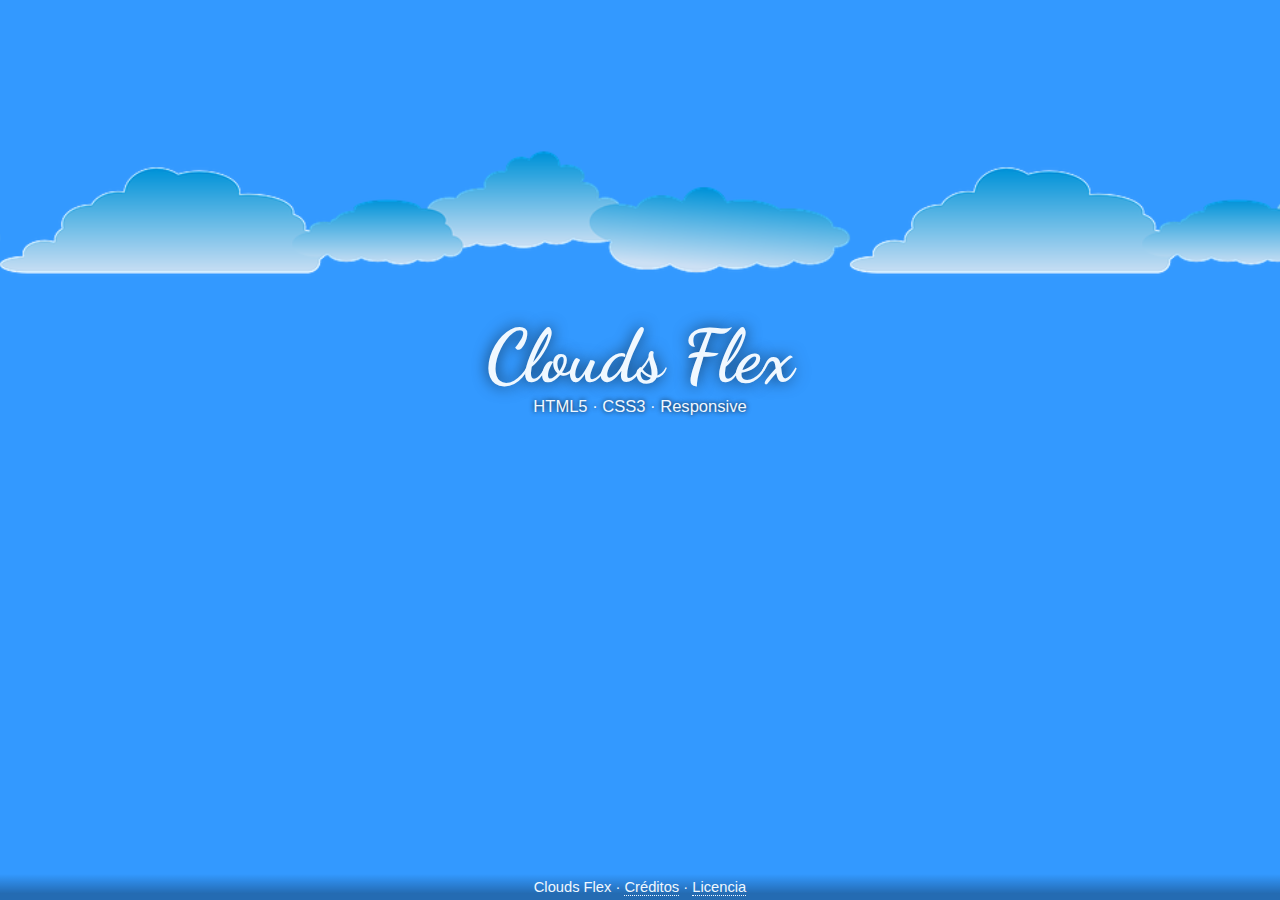
<file: index.html>
<!--
***********************************
Plantilla creada por BCasal
http://bcasal.es
https://github.com/BCasal
https://twitter.com/BCasalTweet
***********************************
Creada bajo licencia MIT
***********************************
-->

<!DOCTYPE html>
<html class="no-js" lang="es-ES">
<head>
	<meta charset="UTF-8">
	<meta name="viewport" content="width=device-width, user-scalable=no, initial-scale=1.0, maximum-scale=1.0, minimal-ui">
	<meta http-equiv="X-UA-Compatible" content="IE=edge,chrome=1">
	<meta http-equiv="cleartype" content="on">
	<meta name="HandheldFriendly" content="True">
	<meta name="MobileOptimized" content="320">

	<link rel="apple-touch-icon" href="apple-touch-icon.png">

	<!-- Google fonts -->
	<link rel='stylesheet' href='http://fonts.googleapis.com/css?family=Dancing+Script:400,700'>

	<!-- Fontello IconFont | License: SIL (http://scripts.sil.org/OFL)| http://fontello.com/ | https://github.com/fontello -->
	<link rel="stylesheet" href="css/vendors/fontello.css">

	<!-- ! normalize.css v3.0.3 | MIT License | github.com/necolas/normalize.css -->
	<link rel="stylesheet" href="css/vendors/normalize.css">

	<link rel="stylesheet" href="css/style.css">
	<link rel="author" href="humans.txt">

	<title>Clouds Flex</title>
	<meta name="description" content="Página Web FlexBox a pantalla completa con menú de navegación central, footer anclado y una página de contacto con formulario.">
</head>
<body class="body">
	<section class="section">
		<header>
			<h1 class="h1">Clouds Flex</h1>
			<p class="header-p-index">HTML5 · CSS3 · Responsive</p>
			<nav class="nav">
				<ul>
					<li><a href="#"><span class="icon-devil icon"></span>Link</a></li>
					<li><a href="#"><span class="icon-devil icon"></span>Link</a></li>
					<li><a href="https://github.com/BCasal"><span class="icon-github icon"></span>Github</a></li>
					<li><a href="https://twitter.com/BCasalTweet"><span class="icon-twitter icon"></span>Twitter</a></li>
					<li><a href="contacto.html"><span class="icon-mail icon"></span>Contacto</a></li>
				</ul>
			</nav>
		</header>
	</section>
	<footer class="footer">
		<p>Clouds Flex · <a href="humans.txt">Créditos</a> · <a href="LICENSE">Licencia</a></p>
	</footer>
</body>
</html>
</file>
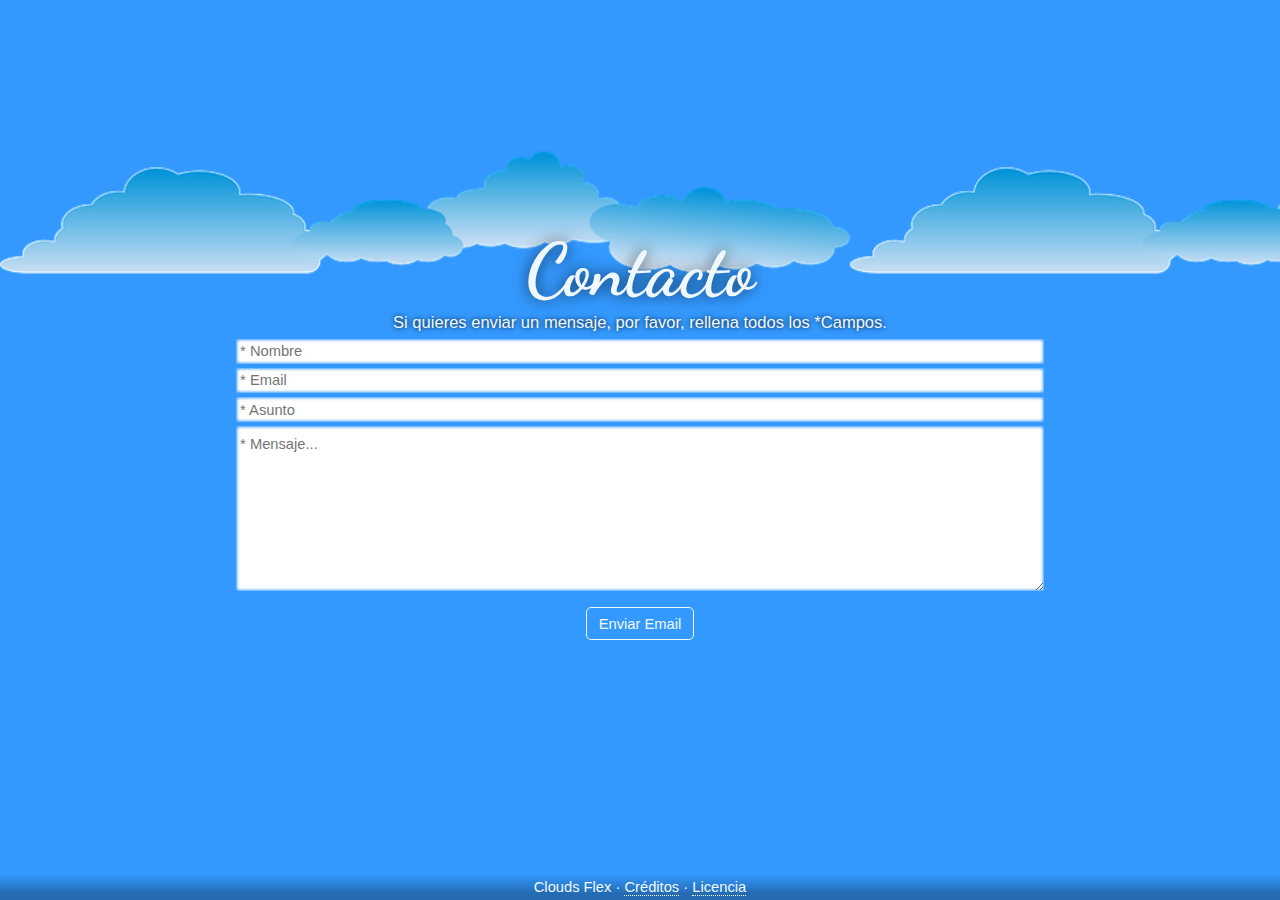
<file: contacto.html>
<!--
***********************************
Plantilla creada por BCasal
http://bcasal.es
https://github.com/BCasal
https://twitter.com/BCasalTweet
***********************************
Creada bajo licencia MIT
***********************************
-->

<!DOCTYPE html>
<html class="no-js" lang="es-ES">
<head>
	<meta charset="UTF-8">
	<meta name="viewport" content="width=device-width, user-scalable=no, initial-scale=1.0, maximum-scale=1.0, minimal-ui">
	<meta http-equiv="X-UA-Compatible" content="IE=edge,chrome=1">
	<meta http-equiv="cleartype" content="on">
	<meta name="HandheldFriendly" content="True">
	<meta name="MobileOptimized" content="320">

	<link rel="apple-touch-icon" href="apple-touch-icon.png">

	<!-- Google fonts -->
	<link rel='stylesheet' href='http://fonts.googleapis.com/css?family=Dancing+Script:400,700'>

	<!-- Fontello IconFont | License: SIL (http://scripts.sil.org/OFL)| http://fontello.com/ | https://github.com/fontello -->
	<link rel="stylesheet" href="css/vendors/fontello.css">

	<!-- ! normalize.css v3.0.3 | MIT License | github.com/necolas/normalize.css -->
	<link rel="stylesheet" href="css/vendors/normalize.css">

	<link rel="stylesheet" href="css/style.css">
	<link rel="author" href="humans.txt">

	<title>Clouds Flex</title>
	<meta name="description" content="Página Web FlexBox a pantalla completa con menú de navegación central, footer anclado y una página de contacto con formulario.">
</head>
<body class="body">
	<section class="section">
		<header>
			<h1 class="h1">Contacto</h1>
			<p class="header-p-mail">Si quieres enviar un mensaje, por favor, rellena todos los *Campos.</p>
			<article class="article-mail">
				<form>
					<input id="nombre" type="text" placeholder="* Nombre " />
					<input id="email" type="email" placeholder="* Email " />
					<input id="asunto" type="text" placeholder="* Asunto " />
					<textarea id="mensaje" placeholder="* Mensaje... " rows="6"></textarea>
					<input id="enviar" type="submit" value="Enviar Email" />
				</form>
			</article>
		</header>
	</section>
	<footer class="footer">
		<p>Clouds Flex · <a href="humans.txt">Créditos</a> · <a href="LICENSE">Licencia</a></p>
	</footer>
</body>
</html>
</file>
<file: css/vendors/fontello.css>
/*
Fontello Copyright (C) 2011 by Vitaly Puzrin
The MIT License (https://github.com/fontello/fontello/blob/master/LICENSE)

Font license info


## Fontelico

   Copyright (C) 2012 by Fontello project

   Author:    Crowdsourced, for Fontello project
   License:   SIL (http://scripts.sil.org/OFL)
   Homepage:  http://fontello.com


## Entypo

   Copyright (C) 2012 by Daniel Bruce

   Author:    Daniel Bruce
   License:   SIL (http://scripts.sil.org/OFL)
   Homepage:  http://www.entypo.com

*/

@font-face {
  font-family: 'fontello';
  src: url('font/fontello.eot?99084056');
  src: url('font/fontello.eot?99084056#iefix') format('embedded-opentype'),
       url('font/fontello.woff?99084056') format('woff'),
       url('font/fontello.ttf?99084056') format('truetype'),
       url('font/fontello.svg?99084056#fontello') format('svg');
  font-weight: normal;
  font-style: normal;
}
/* Chrome hack: SVG is rendered more smooth in Windozze. 100% magic, uncomment if you need it. */
/* Note, that will break hinting! In other OS-es font will be not as sharp as it could be */
/*
@media screen and (-webkit-min-device-pixel-ratio:0) {
  @font-face {
    font-family: 'fontello';
    src: url('../font/fontello.svg?99084056#fontello') format('svg');
  }
}
*/

 [class^="icon-"]:before, [class*=" icon-"]:before {
  font-family: "fontello";
  font-style: normal;
  font-weight: normal;
  speak: none;

  display: inline-block;
  text-decoration: inherit;
  width: 1em;
  margin-right: .2em;
  text-align: center;
  /* opacity: .8; */

  /* For safety - reset parent styles, that can break glyph codes*/
  font-variant: normal;
  text-transform: none;

  /* fix buttons height, for twitter bootstrap */
  line-height: 1em;

  /* Animation center compensation - margins should be symmetric */
  /* remove if not needed */
  margin-left: .2em;

  /* you can be more comfortable with increased icons size */
  /* font-size: 120%; */

  /* Font smoothing. That was taken from TWBS */
  -webkit-font-smoothing: antialiased;
  -moz-osx-font-smoothing: grayscale;

  /* Uncomment for 3D effect */
  /* text-shadow: 1px 1px 1px rgba(127, 127, 127, 0.3); */
}

.icon-devil:before { content: '\e800'; } /* '' */
.icon-mail:before { content: '\e801'; } /* '' */
.icon-twitter:before { content: '\e802'; } /* '' */
.icon-github:before { content: '\e803'; } /* '' */
</file>
<file: css/style.css>
/***********************************
Plantilla creada por BCasal
http://bcasal.es
https://github.com/BCasal
https://twitter.com/BCasalTweet
***********************************
Creada bajo licencia MIT
***********************************/





/*************************
INICIO BASE
*************************/

html, body, section, header, h1, h1 + p,
article, textarea, input, nav, nav ul,
nav li, nav a, nav a span, footer, footer p { margin: 0; }

h1, h1 + p, nav,
article, header {
	width: 95%; margin: 0 auto;
}

ul {
	list-style: none;
	padding-left: 0;
}

/***********************************
Inicio Codigo de Aerial por @n33
bajo licencia CCA 3.0
==============================
(http://html5up.net/aerial)
(http://html5up.net)
(https://github.com/n33)
https://twitter.com/n33co
=========================
***********************************/

a {
	color: aliceblue;
	text-decoration: none;
	border-bottom: dotted 1px;
	-moz-transition: border 0.3s ease-in-out;
	-webkit-transition: border 0.3s ease-in-out;
	-o-transition: border 0.3s ease-in-out;
	-ms-transition: border 0.3s ease-in-out;
	transition: border 0.3s ease-in-out; /* Suaviza la desaparicion del borde inferior */
}

	a:hover { border-color: transparent; }

/***********************************
Fin Codigo de Aerial por @n33
bajo licencia CCA 3.0
==============================
(http://html5up.net/aerial)
(http://html5up.net)
(https://github.com/n33)
https://twitter.com/n33co
=========================
***********************************/

/*************************
FIN BASE
*************************/





/*************************
INICIO PLANTILLA
*************************/

body, html {

	font-size: 1em;
	text-align: center;
	line-height: 1.4;
	height: 100%; height: 100vh; /* height: 100%; (opera 12.16 no lee vh) | height: 100vh; (IE-11 no lee min-height)*/
	min-height: 100vh;

}

body {

	/* Android Browser Sintaxis 2009 */

	display: -webkit-box;
	-webkit-box-direction: normal;
	-webkit-box-orient: vertical;

	/* IE-10 Sintaxis 2012 */

	display: -ms-flexbox;
	-ms-flex-direction: column;

	/* ios - Safari Sintaxis Actual*/

	display: -webkit-flex;
	-webkit-flex-direction: column;

	/* Sintaxis Actual*/

	display: flex;
	flex-direction: column;

}

section {

	/*===============================================
	Inicio propiedades Flex relacionadas con body
	===============================================*/

	-webkit-box-flex: 1; /* Android Browser Sintaxis 2009 */

	-ms-flex: 1; /* IE-10 Sintaxis 2012 */

	-webkit-flex: 1; /* ios - Safari Sintaxis Actual*/

	flex: 1; /* Sintaxis Actual*/

	/*============================================
	Fin propiedades Flex relacionadas con body
	============================================*/



	/*=================================
	Inicio propiedades Flex propias
	=================================*/

	/* Android Browser Sintaxis 2009 */

	display: -webkit-box;
	-webkit-box-align: center;
	-webkit-box-pack: center;

	/* IE-10 Sintaxis 2012 */

	display: -ms-flexbox;
	-ms-flex-align: center;
	-ms-flex-pack: center;

	/* ios - Safari Sintaxis Actual */

	display: -webkit-flex;
	-webkit-align-items: center;
	-webkit-justify-content: center;

	/* Sintaxis Actual */

	display: flex;
	align-items: center;
	justify-content: center;

	/*==============================
	Fin propiedades Flex propias
	==============================*/

}



/*************************
FIN PLANTILLA
*************************/





/*************************
INICIO ESTILOS
*************************/

.body {

	background: #3399ff;
	color: aliceblue;
	font: 16px/26px Helvetica Neue, Helvetica, Sans-serif;

}

/***************    INICIO BACKGROUND    ***************/

/*
Con una altura del 5% sobre el margen superior,
desplaza la imagen desde los 2.000px a 0px,
de forma lineal durante 99 segundos.
*/

@-webkit-keyframes background {
	from {
		background-position: 2000px 5%;
		} to {
			background-position: 0 5%;
			}
	}
@-ms-keyframes background {
	from {
		background-position: 2000px 5%;
		} to {
			background-position: 0 5%;
			}
	}
@-moz-keyframes background {
	from {
		background-position: 2000px 5%;
		} to {
			background-position: 0 5%;
			}
	}
@-o-keyframes background {
	from {
		background-position: 2000px 5%;
		} to {
			background-position: 0 5%;
			}
		}
@keyframes background {
	from {
		background-position: 2000px 5%; }
		to {
			background-position: 0 5%;
			}
		}

.section {

	background: url(img/clouds-559964_640.png) repeat-x; /* Descargada de: https://pixabay.com/es/nubes-tormenta-cielo-559964/ */
	background-size: 650px;
	-ms-animation: background 99s linear infinite;
	-moz-animation: background 99s linear infinite;
	-webkit-animation: background 99s linear infinite;
	-o-animation: background 99s linear infinite;
	animation: background 99s linear infinite;

}

/***************    FIN BACKGROUND    ***************/


/***************	INICIO HEADER    ***************/

.h1 {

	font-family: 'Dancing Script', cursive;
	font-size: 3em;
	font-weight: 700;
	text-shadow: rgba(0,0,0,0.7) 0px 0px 15px;
	line-height: 1;

}

.header-p-index, .header-p-mail {

	font-size: .9em;
	text-shadow: rgba(0,0,0,0.9) 0px 0px 5px;

}

.header-p-mail {

	line-height: 1.3;
	margin: .3em auto;
	width: 60%;

}

/***************	FIN HEADER    ***************/



/***************	INICIO MENU    ***************/

.nav { margin-top: 1em; }

/***********************************
Inicio Codigo de Aerial por @n33
bajo licencia CCA 3.0
==============================
(http://html5up.net/aerial)
(http://html5up.net)
(https://github.com/n33)
https://twitter.com/n33co
=========================
***********************************/

/*
Desplaza los iconos de abajo arriba,
desde 1em hasta su posicion inicial 0,
con una opacidad de 0 (invisible),
hasta una opacidad de 1 (visible).

Cada uno de los iconos,
tiene un tiempo de retardo,
para ejecutar el movimiento.
empieza con medio segundo de retardo (.5s),
con un intervalo de 1/4 de segundo entre icono,
hasta 1 segundo y medio de retardo (1.5s).
*/

	@-moz-keyframes nav-icons {
		0% {
			-moz-transform: translate3d(0,1em,0);
			-webkit-transform: translate3d(0,1em,0);
			-o-transform: translate3d(0,1em,0);
			-ms-transform: translate3d(0,1em,0);
			transform: translate3d(0,1em,0);
			opacity: 0;
			} 100% {
				-moz-transform: translate3d(0,0,0);
				-webkit-transform: translate3d(0,0,0);
				-o-transform: translate3d(0,0,0);
				-ms-transform: translate3d(0,0,0);
				transform: translate3d(0,0,0);
				opacity: 1; } }
	@-webkit-keyframes nav-icons {
		0% {
			-moz-transform: translate3d(0,1em,0);
			-webkit-transform: translate3d(0,1em,0);
			-o-transform: translate3d(0,1em,0);
			-ms-transform: translate3d(0,1em,0);
			transform: translate3d(0,1em,0);
			opacity: 0;
			} 100% {
				-moz-transform: translate3d(0,0,0);
				-webkit-transform: translate3d(0,0,0);
				-o-transform: translate3d(0,0,0);
				-ms-transform: translate3d(0,0,0);
				transform: translate3d(0,0,0);
				opacity: 1; } }
	@-o-keyframes nav-icons {
		0% {
			-moz-transform: translate3d(0,1em,0);
			-webkit-transform: translate3d(0,1em,0);
			-o-transform: translate3d(0,1em,0);
			-ms-transform: translate3d(0,1em,0);
			transform: translate3d(0,1em,0);
			opacity: 0;
			} 100% {
				-moz-transform: translate3d(0,0,0);
				-webkit-transform: translate3d(0,0,0);
				-o-transform: translate3d(0,0,0);
				-ms-transform: translate3d(0,0,0);
				transform: translate3d(0,0,0);
				opacity: 1; } }
	@-ms-keyframes nav-icons {
		0% {
			-moz-transform: translate3d(0,1em,0);
			-webkit-transform: translate3d(0,1em,0);
			-o-transform: translate3d(0,1em,0);
			-ms-transform: translate3d(0,1em,0);
			transform: translate3d(0,1em,0);
			opacity: 0;
			} 100% {
				-moz-transform: translate3d(0,0,0);
				-webkit-transform: translate3d(0,0,0);
				-o-transform: translate3d(0,0,0);
				-ms-transform: translate3d(0,0,0);
				transform: translate3d(0,0,0);
				opacity: 1; } }
	@keyframes nav-icons {
		0% {
			-moz-transform: translate3d(0,1em,0);
			-webkit-transform: translate3d(0,1em,0);
			-o-transform: translate3d(0,1em,0);
			-ms-transform: translate3d(0,1em,0);
			transform: translate3d(0,1em,0);
			opacity: 0;
			} 100% {
				-moz-transform: translate3d(0,0,0);
				-webkit-transform: translate3d(0,0,0);
				-o-transform: translate3d(0,0,0);
				-ms-transform: translate3d(0,0,0);
				transform: translate3d(0,0,0);
				opacity: 1; } }

	.nav li {

		display: inline-block;
		padding: .3em;
		margin: .3em;
		opacity: 0;
		-moz-animation: nav-icons 0.3s ease-in-out forwards;
		-webkit-animation: nav-icons 0.3s ease-in-out forwards;
		-o-animation: nav-icons 0.3s ease-in-out forwards;
		-ms-animation: nav-icons 0.3s ease-in-out forwards;
		animation: nav-icons 0.3s ease-in-out forwards;

	}

		.nav li:nth-child(1) {

			-moz-animation-delay: .5s;
			-webkit-animation-delay: .5s;
			-o-animation-delay: .5s;
			-ms-animation-delay: .5s;
			animation-delay: .5s;

		}

		.nav li:nth-child(2) {

			-moz-animation-delay: .75s;
			-webkit-animation-delay: .75s;
			-o-animation-delay: .75s;
			-ms-animation-delay: .75s;
			animation-delay: .75s;

		}

		.nav li:nth-child(3) {

			-moz-animation-delay: 1s;
			-webkit-animation-delay: 1s;
			-o-animation-delay: 1s;
			-ms-animation-delay: 1s;
			animation-delay: 1s;

		}

		.nav li:nth-child(4) {

			-moz-animation-delay: 1.25s;
			-webkit-animation-delay: 1.25s;
			-o-animation-delay: 1.25s;
			-ms-animation-delay: 1.25s;
			animation-delay: 1.25s;

		}

		.nav li:nth-child(5) {

			-moz-animation-delay: 1.5s;
			-webkit-animation-delay: 1.5s;
			-o-animation-delay: 1.5s;
			-ms-animation-delay: 1.5s;
			animation-delay: 1.5s;

		}

/***********************************
Fin Codigo de Aerial por @n33
bajo licencia CCA 3.0
==============================
(http://html5up.net/aerial)
(http://html5up.net)
(https://github.com/n33)
https://twitter.com/n33co
=========================
***********************************/

	.nav a {

		background: rgba(0,0,0,.1);
		text-decoration: none;
		text-shadow: rgba(0,0,0,0.7) 0px 0px 15px;
		display: block;
		width: 4em;	height: 4em;
		border: 1px solid;
		border-radius: 50%;
		margin-bottom: 1em;
		-webkit-tap-highlight-color: transparent;
		-webkit-touch-callout: none;
		-moz-transition: all 0.2s ease-in-out;
		-webkit-transition: all 0.2s ease-in-out;
		-o-transition: all 0.2s ease-in-out;
		-ms-transition: all 0.2s ease-in-out;
		transition: all 0.2s ease-in-out; /* Suaviza el efecto :hover y el efecto :active */

	}

/*
Al posicionar el ratón encima del icono (:hover),
crece por encima de su tamaño original,
y al hacer clic en el icono (:active),
se encoje por debajao de su tamaño original.
*/

		.nav a:hover {

			background: rgba(255,255,255,.2);
			border: 1px solid;
			-moz-transform: scale(1.2);
			-webkit-transform: scale(1.2);
			-o-transform: scale(1.2);
			-ms-transform: scale(1.2);
			transform: scale(1.2);

		}

		.nav a:active {

			-moz-transform: scale(.9);
			-webkit-transform: scale(.9);
			-o-transform: scale(.9);
			-ms-transform: scale(.9);
			transform: scale(.9);

		}

/*
Selecciona todas las clases icon-
y les limpia el sombreado
*/

[class^="icon-"]:before, [class*=" icon-"]:before {
	text-shadow: none;
}

.icon {

	font-size: 1.5em;
	display: block;
	padding: .85em 0;
	-moz-transition: all 0.2s ease-in-out;
	-webkit-transition: all 0.2s ease-in-out;
	-o-transition: all 0.2s ease-in-out;
	-ms-transition: all 0.2s ease-in-out;
	transition: all 0.2s ease-in-out; /* Suaviza el efecto :hover y el efecto :active */

}

/***************	FIN MENU    ***************/




/***************	INICIO FORMULARIO    ***************/

.article-mail {

	color: #2574a9;
	font-size: .8em;

}

#nombre, #email, #asunto, #mensaje {

	box-sizing: border-box;
	display: block;
	margin: .3em auto;
	width: 70%;
	box-shadow: #3399ff 0 0 3px 1px inset;
	border-radius: 3px;
	border: none;
	padding: .3em;

}

	#nombre:hover, #email:hover,
	#asunto:hover, #mensaje:hover { box-shadow: orange 0 0 3px 1px inset; }

	#nombre:focus, #email:focus,
	#asunto:focus, #mensaje:focus { box-shadow: purple 0 0 3px 1px inset; }

	#mensaje { height: 4em; }

#enviar {

	width: inherit;
	background: transparent;
	border: 1px solid;
	color: aliceblue;
	border-radius: 5px;
	padding: .5em .8em;
	margin-top: .8em;

}

/***************	FIN FORMULARIO    ***************/

.footer {

	background: -moz-linear-gradient(top, transparent 0%, rgba(0,0,0,0.3) 75%);
	background: -webkit-linear-gradient(top, transparent 0%, rgba(0,0,0,0.3) 75%);
	background: linear-gradient(to bottom, transparent 0%, rgba(0,0,0,0.3) 75%);

}

	.footer p {	font-size: .8em; }

/*************************
FIN ESTILOS
*************************/





/*************************
INICIO MEDIA QUERIES
*************************/

@media all and (max-height: 300px) { .footer {opacity: 0;} }

@media all and (max-height: 360px) { .body {font-size: .9em; } }

@media all and (min-height: 550px) {

	.h1 { font-size: 4em; }

	#mensaje { height: 10%; }
}


@media all and (min-height: 768px) {

	#nombre, #email,
	#asunto, #mensaje { height: 100%; }

	.body { font-size: 1.15em; }

	.section { background-size: 850px; }

}

@media all and (min-height: 1200px) {

	@-webkit-keyframes background {
		from {
			background-position: 2000px 15%;
			} to {
				background-position: 0 15%;
				}
		}
	@-ms-keyframes background {
		from {
			background-position: 2000px 15%;
			} to {
				background-position: 0 15%;
				}
		}
	@-moz-keyframes background {
		from {
			background-position: 2000px 15%;
			} to {
				background-position: 0 15%;
				}
		}
	@-o-keyframes background {
		from {
			background-position: 2000px 15%;
			} to {
				background-position: 0 15%;
				}
		}
	@keyframes background {
		from {
			background-position: 2000px 15%;
			} to {
				background-position: 0 15%;
				}
		}

	.section { background-size: 1000px; }
}

@media all and (min-height: 1900px) {

	@-webkit-keyframes background {
		from {
			background-position: 2000px 25%;
			} to {
				background-position: 0 25%;
				}
		}
	@-ms-keyframes background {
		from {
			background-position: 2000px 25%;
			} to {
				background-position: 0 25%;
				}
		}
	@-moz-keyframes background {
		from {
			background-position: 2000px 25%;
			} to {
				background-position: 0 25%;
				}
		}
	@-o-keyframes background {
		from {
			background-position: 2000px 25%;
			} to {
				background-position: 0 25%;
				}
		}
	@keyframes background {
		from {
			background-position: 2000px 25%;
			} to {
				background-position: 0 25%;
				}
		}

	.section { background-size: 1200px; }

	.body { font-size: 1.5em; }
}

/*************************
FIN MEDIA QUERIES
*************************/
</file>
